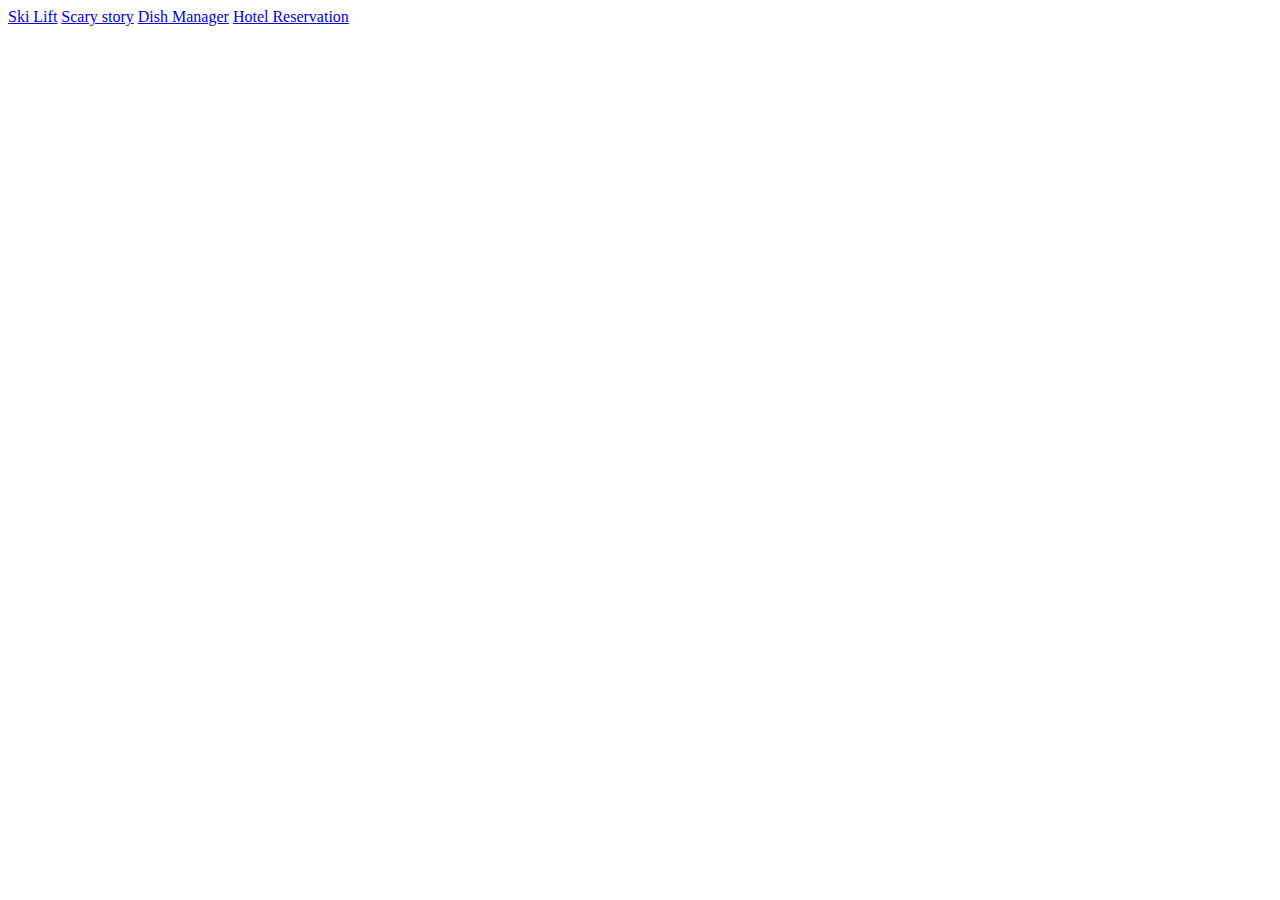
<file: index.html>
<!DOCTYPE html>
<html lang="en">
<head>
    <meta charset="UTF-8">
    <meta name="viewport" content="width=device-width, initial-scale=1.0">
    <title>JS Advanced</title>
</head>
<body>
    <a href="./JS Advanced Exam - 18 February 2023/01. Ski lift/index.html">Ski Lift</a>
    <a href="./JS Advanced Exam - 22 October 2022/01. Scary Story/index.html">Scary story</a>
    <a href="./JS Advanced Retake Exam - 10 Aug 2022/01. Dish Manager/index.html">Dish Manager</a>
    <a href="./JS Advanced Retake Exam - 7 December 2022/01.Hotel Reservation/">Hotel Reservation</a>
</body>
</html>
</file>
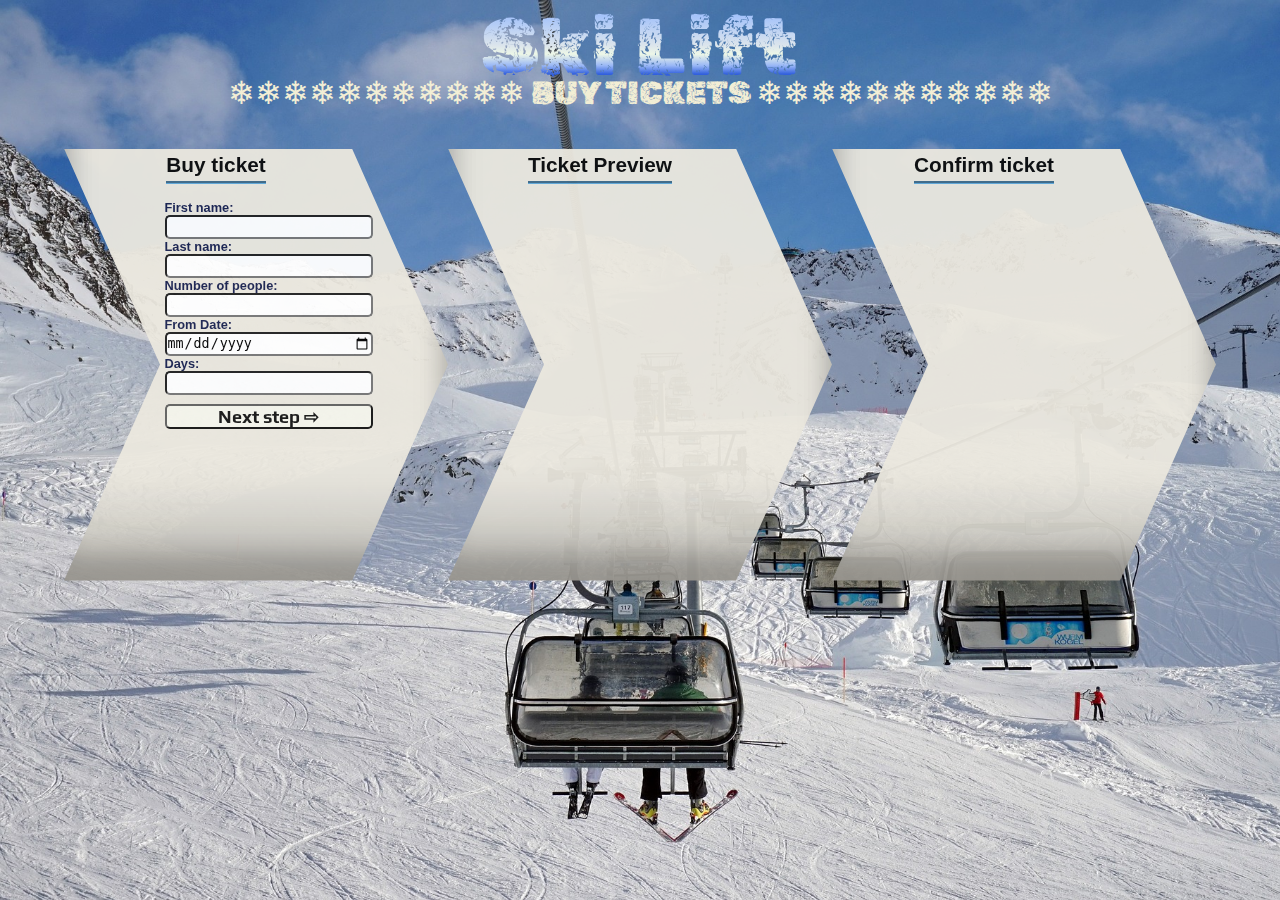
<file: JS Advanced Exam - 18 February 2023/01. Ski lift/index.html>
<!DOCTYPE html>
<html lang="en">

<head>
    <meta charset="UTF-8">
    <meta http-equiv="X-UA-Compatible" content="IE=edge">
    <link rel="stylesheet" href="./static/css/style.css">
    <title>Ski lift</title>
</head>

<body id="body">
    <div id="main">
    <section id="welcome">
        <h1>Ski Lift</h1>
        <div class="home-container">
            <div class="info">
                <h1>
                <span>&#10052;&#10052;&#10052;&#10052;&#10052;&#10052;&#10052;&#10052;&#10052;&#10052;&#10052;</span> 
                    Buy tickets
                <span>&#10052;&#10052;&#10052;&#10052;&#10052;&#10052;&#10052;&#10052;&#10052;&#10052;&#10052;</span>
                 </h1>
            </div>
        </div>
    </section>

    <div id="wrapper">

        <section id="append-ticket">
            <div class="first-container"> 
                             
                <h1>Buy ticket</h1>
                
                <div class="container-text">
                    <form action="">
                        <label for="first-name">First name:</label>
                        <input type="text" id="first-name" name="first-name">

                        <label for="last-name">Last name:</label>
                        <input type="text" id="last-name" name="last-name">                     

                            <label for="people-count">Number of people:</label>
                            <input type="number" id="people-count" name="people-count" >

                            <label for="from-date">From Date:</label>
                            <input type="date" id="from-date" name="from-date">

                            <label for="people-count">Days:</label>
                            <input type="number" id="days-count" name="days-count" >
                            
                        <button id="next-btn" type="submit">Next step &#x21e8;</button>
                    </form>
                    

                </div>
            </div>
        </section>

        <section id="info-ticket">
            <div class="ticket-info-container">
                <div class="first-container"> 
                <h1>Ticket Preview</h1>
                <ul class="ticket-info-list">
                </ul>
            </div>
            </div>
        </section>

        <section id="confirm-ticket-section">
            <div class="confirm-container">
                <div class="first-container"> 
                <h1>Confirm ticket</h1>
                <ul class="confirm-ticket">
                </ul>
            </div>
            </div>
        </section>
   </div>
   
</div>
<div class="snowflakes" aria-hidden="true">
    <div class="snowflake">
    ❅
    </div>
    <div class="snowflake">
    ❅
    </div>
    <div class="snowflake">
    ❅
    </div>
    <div class="snowflake">
    ❆
    </div>
    <div class="snowflake">
    ❅
    </div>
    <div class="snowflake">
    ❅
    </div>
    <div class="snowflake">
      ❅
    </div>
    <div class="snowflake">
      ❅
    </div>
    <div class="snowflake">
      ❅
    </div>
    <div class="snowflake">
        ❅
    </div>
    <div class="snowflake">
      ❅
    </div>
    <div class="snowflake">
        ❅
    </div>
  </div>
    <script src="app.js"></script>
</body>

</html>
</file>
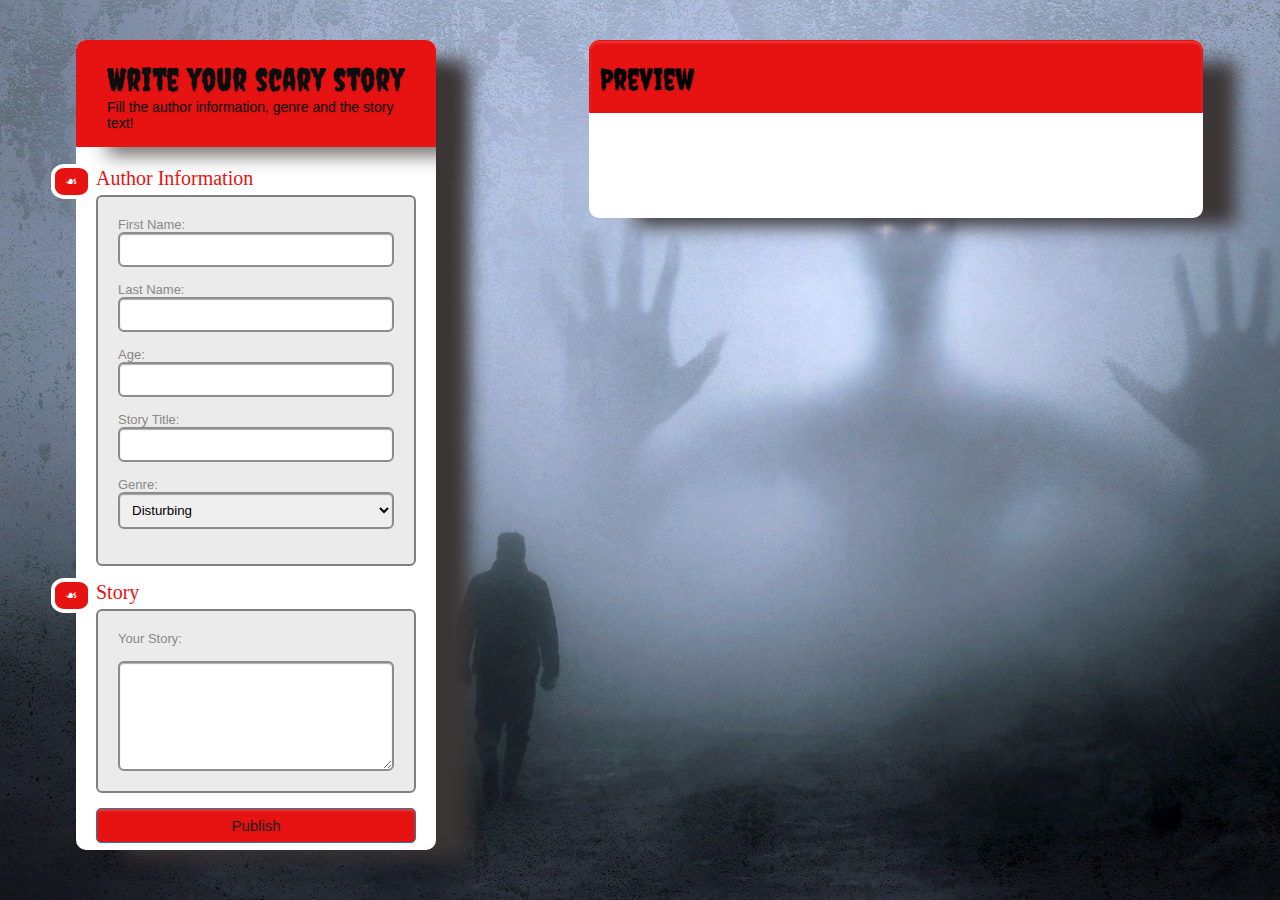
<file: JS Advanced Exam - 22 October 2022/01. Scary Story/index.html>
<!DOCTYPE html>
<html lang="en">

<head>
  <meta charset="UTF-8" />
  <meta http-equiv="X-UA-Compatible" content="IE=edge" />
  <meta name="viewport" content="width=device-width, initial-scale=1.0" />
  <link rel="stylesheet" href="./style/css/styles.css" />
  <link rel="preconnect" href="https://fonts.googleapis.com">
  <link rel="preconnect" href="https://fonts.gstatic.com" crossorigin>
  <link href="https://fonts.googleapis.com/css2?family=Creepster&display=swap" rel="stylesheet">

  <title>Scary Stories</title>
</head>

<body class="body">
  <div id="main">
    <div class="form-wrapper">
      <h1>
        Write your scary story
        <span>Fill the author information, genre and the story text!</span>
      </h1>
      <form>
        <div class="section"><span>&#9753;</span>Author Information</div>
        <div class="inner-wrap">
          <label>First Name: <input type="text" id="first-name" name="field1" /></label>
          <label>Last Name: <input type="text" id="last-name" name="field2" /></label>
          <label>Age: <input type="number" id="age" name="field3" /></label>
          </label>
          <label>Story Title:
            <input type="text" id="story-title" name="field5" />
          </label>
          <label>Genre:
            <select name="field4" id="genre">
              <option value="Disturbing">Disturbing</option>
              <option value="Psychological">Psychological</option>
              <option value="Killer">Killer</option>
              <option value="Monsters">Monsters</option>
              <option value="Paranormal">Paranormal</option>
            </select>
        </div>

        <div class="section"><span>&#9753;</span>Story</div>
        <div class="inner-wrap">
          <label for="story">Your Story:</label>
          <textarea id="story" name="story" rows="6" cols="50"></textarea>
        </div>
        <div class="button-section">
          <input type="button" id="form-btn" value="Publish" />
        </div>
      </form>
    </div>
    <div id="side-wrapper">
      <ul id="preview-list">
        <h3>Preview</h3>
      </ul>
    </div>
  </div>
  <script src="app.js"></script>
</body>

</html>
</file>
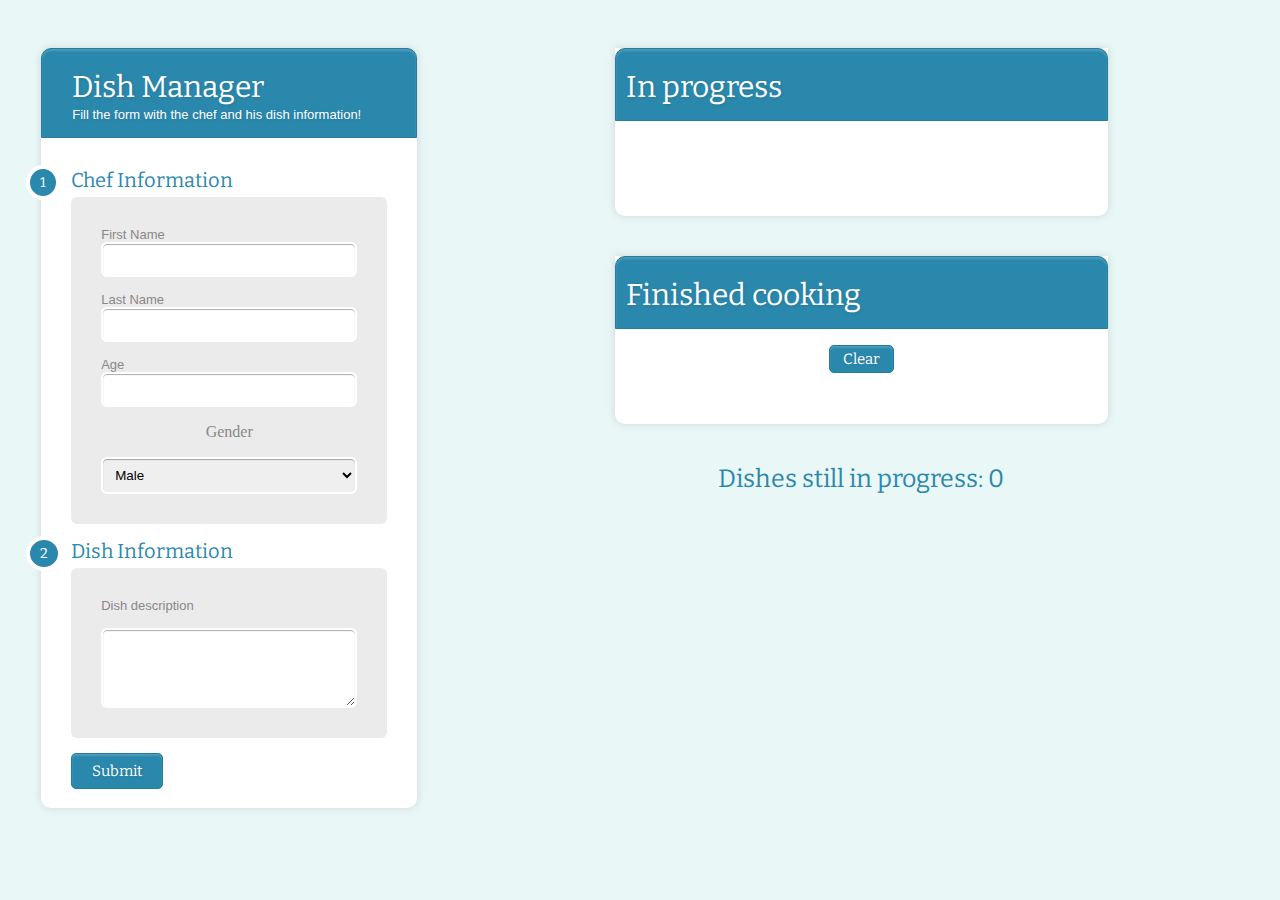
<file: JS Advanced Retake Exam - 10 Aug 2022/01. Dish Manager/index.html>
<!DOCTYPE html>
<html lang="en">
  <head>
    <meta charset="UTF-8" />
    <meta http-equiv="X-UA-Compatible" content="IE=edge" />
    <meta name="viewport" content="width=device-width, initial-scale=1.0" />
    <link rel="stylesheet" href="styles.css" />
    <link
      href="http://fonts.googleapis.com/css?family=Bitter"
      rel="stylesheet"
      type="text/css"
    />

    <title>Dish Manager</title>
  </head>
  <body>
    <div id="main">
      <div class="form-wrapper">
        <h1>
          Dish Manager<span
            >Fill the form with the chef and his dish information!</span
          >
        </h1>
        <form>
          <div class="section"><span>1</span>Chef Information</div>
          <div class="inner-wrap">
            <label
              >First Name <input type="text" id="first-name" name="field1"
            /></label>
            <label
              >Last Name <input type="text" id="last-name" name="field2"
            /></label>
            <label>Age <input type="number" id="age" name="field3" /></label>
            <p id="gender">Gender</p>
            <select id="genderSelect">
              <option value="Male">Male</option>
              <option value="Female">Female</option>
            </select>
          </div>

          <div class="section"><span>2</span>Dish Information</div>
          <div class="inner-wrap">
            <label for="task">Dish description</label>
            <textarea id="task" name="task" rows="4" cols="50"></textarea>
          </div>
          <div class="button-section">
            <input type="button" id="form-btn" value="Submit" />
          </div>
        </form>
      </div>
      <div id="side-wrapper">
        <ul id="in-progress">
          <h3>In progress</h3>
        </ul>

        <div id="finished-wrapper">
          <h3>Finished cooking</h3>
          <ul id="finished"></ul>
          <button id="clear-btn">Clear</button>
        </div>

        <p id="message">
          Dishes still in progress: <span id="progress-count">0</span>
        </p>
      </div>
    </div>
    <script src="app.js"></script>
  </body>
</html>
</file>
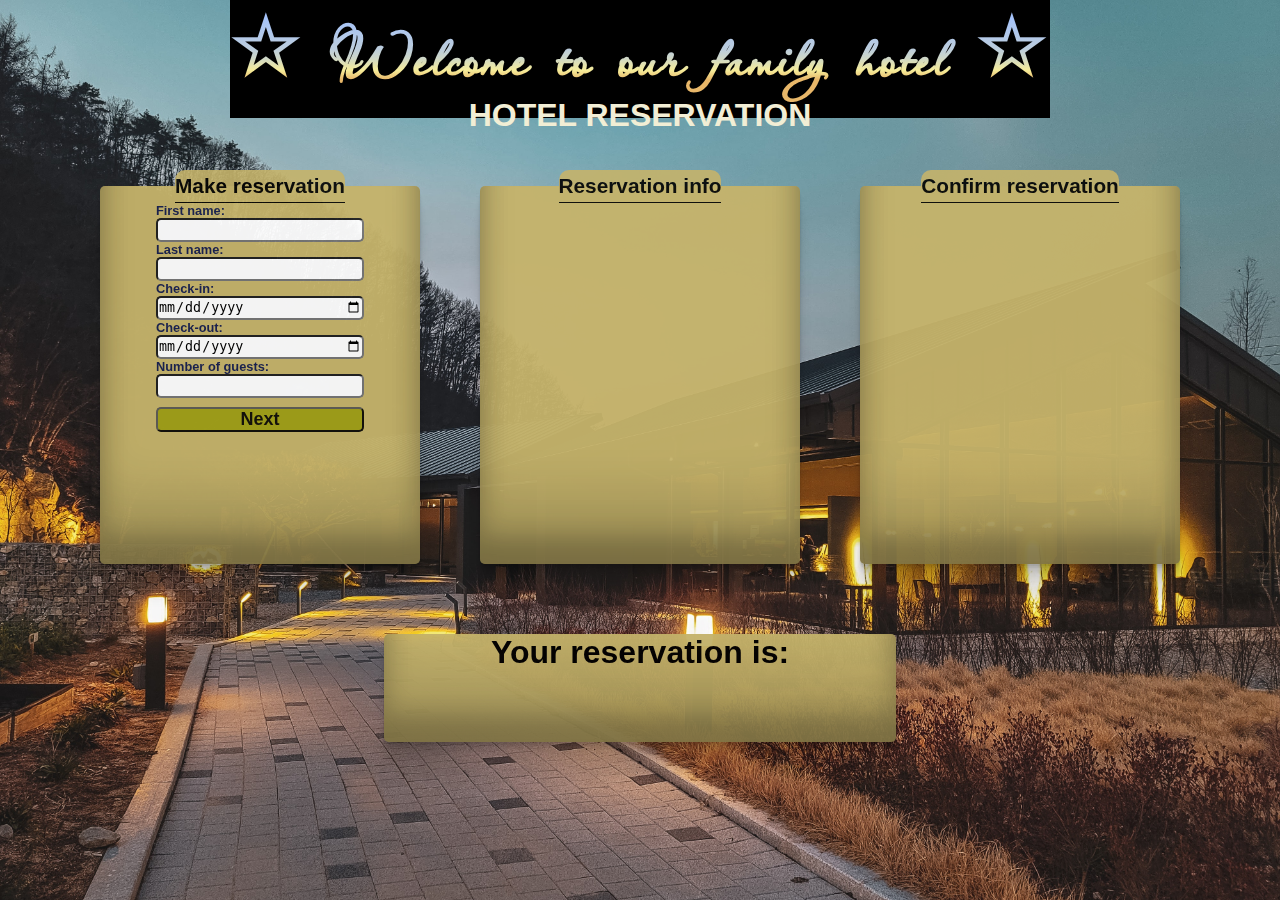
<file: JS Advanced Retake Exam - 7 December 2022/01.Hotel Reservation/index.html>
<!DOCTYPE html>
<html lang="en">

<head>
    <meta charset="UTF-8">
    <meta http-equiv="X-UA-Compatible" content="IE=edge">
    <link rel="stylesheet" href="./static/css/style.css">
    <title>Hotel reservation</title>
</head>

<body>

    <section id="welcome">
        <h1>&#9734; Welcome to our family hotel &#9734;</h1>
        <div class="home-container">
            <div class="info">
                <h1>Hotel reservation</h1>
            </div>
        </div>
    </section>

    <div id="wrapper">

        <section id="append-reservation">
            <div class="first-container">              
                <h1>Make reservation</h1>
                
                <div class="container-text">
                    <form action="">
                        <label for="first-name">First name:</label>
                        <input type="text" id="first-name" name="first-name">

                        <label for="last-name">Last name:</label>
                        <input type="text" id="last-name" name="last-name">

                        <label for="date-in">Check-in:</label>
                        <input type="date" id="date-in" name="date-in" >

                        <label for="date-out">Check-out:</label>
                        <input type="date" id="date-out" name="date-out">

                        <label for="people-count">Number of guests:</label>
                        <input type="number" id="people-count" name="people-count">

                        <button id="next-btn" type="submit">Next</button>
                    </form>
                    

                </div>
            </div>
        </section>

        <section id="info-reservations">
            <div class="reservations-info-container">
                <div class="first-container"> 
                <h1>Reservation info</h1>
                <ul class="info-list">

                </ul>
            </div>
            </div>
        </section>

        <section id="confirm-reservations">
            <div class="confirm-container">
                <div class="first-container"> 
                <h1>Confirm reservation</h1>
                <ul class="confirm-list">

                </ul>
            </div>
            </div>
        </section>
    </div>
    <section id="complete-reservation">
        <div>
           <h1>Your reservation is:</h1>
           <h1 id="verification"></h1>
        </div>
    </section>

    <script src="app.js"></script>
</body>

</html>
</file>
<file: JS Advanced Exam - 18 February 2023/01. Ski lift/static/css/style.css>
@import url('https://fonts.googleapis.com/css2?family=Rubik+Distressed&display=swap');
@import url('https://fonts.googleapis.com/css2?family=Play&display=swap');
@import url('https://fonts.googleapis.com/css2?family=Rubik+Glitch&display=swap');


* {
    margin: 0;
    padding: 0;
    box-sizing: border-box;
    
}

body {
    font-family: Verdana, Geneva, Tahoma, sans-serif;
    place-items: center;
    background-image: url("../img/zero.jpg");
    background-repeat: no-repeat;
    background-size: cover;
    background-attachment: fixed;
    margin: 0; 
  

}

#wrapper {
    justify-content: center;
    margin: 2.35rem 0 0;
    display: flex;
    justify-content: center;
    
}

#welcome>h1 {
    text-align: center;
    font-family: 'Rubik Distressed', cursive;
    font-size: 5rem;
    letter-spacing: 0.1rem;
    background:linear-gradient(180deg, rgba(165,195,250,1) 17%, rgb(220, 229, 236) 48%, rgb(237, 247, 231) 57%, rgb(153, 183, 246) 69%, rgb(50, 96, 221) 78%);
    color: transparent;
    background-clip: text;
-webkit-background-clip: text;
font-weight: 500;
}

.home-container {
    margin: 0px auto 4px 0;
    height:1rem;
    display: flex;
    top: 0%;
    left: 50%;
    text-align: center;
}

.info {
    justify-items: legacy;
    display: flex;
    flex-direction: column;
    position: relative;
    flex: 1;
    margin-top: 8rem;
    
}

.info>h1 {
    font-size: 2rem;
    margin: -9.3rem 0 0px;
    position: relative;
    font-weight: 300;
    text-transform: uppercase;
    padding: 0;
    letter-spacing: 0px;
    font-family: 'Rubik Distressed', cursive;
   color: rgb(242, 238, 213);
}

.first-container {
    width: 30vw;
    height: 48vh;
    display: flex;
    grid-template-columns: 1fr 1fr;
    place-items: center;
    box-shadow: rgba(0, 0, 0, 0.17) 0px -23px 25px 0px inset, rgba(0, 0, 0, 0.15) 0px -36px 30px 0px inset, rgba(0, 0, 0, 0.1) 0px -79px 40px 0px inset, rgba(0, 0, 0, 0.06) 0px 2px 1px, rgba(0, 0, 0, 0.09) 0px 4px 2px, rgba(0, 0, 0, 0.09) 0px 8px 4px, rgba(0, 0, 0, 0.09) 0px 16px 8px, rgba(0, 0, 0, 0.09) 0px 32px 16px;
    background-color:  rgb(235, 232, 223);
    opacity: 0.95;
    clip-path: polygon(75% 0%, 100% 50%, 75% 100%, 0% 100%, 25% 50%, 0% 0%);
    align-items:center;
    justify-content:baseline;
    flex-direction: column;
    
}

.first-container > h1 {
  background-color:  rgb(235, 232, 223);
  opacity: 0.95;
  padding: 0.25rem 0rem;
  margin-right: 5rem;
  border-radius: 10px 10px 0 0;
  border-bottom: 3px groove #5ca7da;
  font-size: 1.3rem;
  font-weight: 600;
}
.container-text {
    display: flex;
    flex-direction: column;
    align-items: center;
    
}
.container-text> form {
    padding: 1rem;
    display: flex;
    align-items: center;
    justify-content: center;
    flex-direction: column;
    margin-right: -25px;
}

.container-text> form > input {
    width: 13rem;
    height: 1.5rem;
    border-radius: 5px;

}



label {
    display: block;
    width: 100%;
    padding: 0;
    border: none;
    outline: none;
    box-sizing: border-box;
    font-size: 0.8rem;
    font-weight: 600;
    color: #1A2250;
}

#next-btn {
    font-family: 'Play', sans-serif;
    background-color: rgb(248, 248, 239);
    display: block;
    margin-top: 0.6rem;
    width: 13rem;
    border-radius: 5px;
    font-size:large;
    font-weight: 700;
    opacity: 0.9;
}
#next-btn:hover{
    background-color: lightblue;
}


li {
    list-style-type: none;
}

li > article {
    margin-top: 2rem;
    margin-left: 2rem;
}
.ticket {
    margin-left: 2rem;
}

article> h3,p {
    font-size: 1rem;
    font-weight: 600;
    padding: 0.1rem 0.6rem;
    font-family: 'Alkalami', serif;
   
}

.ticket-content {
    margin-left: 2rem;
}

.edit-btn, .continue-btn, .confirm-btn, .cancel-btn {
    margin: 2.6rem 1rem ;
    width: 6.5rem;
    border-radius: 5px;
    font-family: 'Play', sans-serif;
    background-color: rgb(248, 248, 239);
    font-size:large;
    font-weight: 700;
    opacity: 0.9;
}
.edit-btn:hover,.continue-btn:hover, .confirm-btn:hover , .cancel-btn:hover {
    background-color: lightblue;
}


article > p, h3 {
    border-bottom: 1px double black;
}
#complete-tickets {
    display: flex;
    align-items: center;
    justify-content: center;
    padding-top: 50px;
    font-size: 50px;
    color: rgb(0, 0, 0);
    opacity: 0.9;
    
}
#done {
    text-align: center;
}
#thank-you{
text-align: center;
margin-top: 20%;
font-size: 77px;
font-family: 'Rubik Glitch', cursive;
opacity: 0.8;
font-weight: 300;
color: #fff;
}
#back-btn{
    width: 200px;
    height: 100px;
  margin-left: 40%;
  padding: 0px 30px;
  background-color:  rgb(235, 232, 223);
  opacity: 0.9;
  font-weight: 800;
  clip-path: polygon(40% 0%, 40% 20%, 100% 20%, 100% 80%, 40% 80%, 40% 100%, 0% 50%);
  border: none;
  box-shadow: rgba(0, 0, 0, 0.17) 0px -23px 25px 0px inset, rgba(0, 0, 0, 0.15) 0px -36px 30px 0px inset, rgba(0, 0, 0, 0.1) 0px -79px 40px 0px inset, rgba(0, 0, 0, 0.06) 0px 2px 1px, rgba(0, 0, 0, 0.09) 0px 4px 2px, rgba(0, 0, 0, 0.09) 0px 8px 4px, rgba(0, 0, 0, 0.09) 0px 16px 8px, rgba(0, 0, 0, 0.09) 0px 32px 16px;
 
}
#back-btn:hover {
    scale: 1.5;
    background-color: lightblue;
}

/* customizable snowflake styling */
.snowflake {
    color: #fff;
    font-size: 0.7em;
    font-family: Arial, sans-serif;
    text-shadow: 0 0 5px #000;
  }
  
  @-webkit-keyframes snowflakes-fall{0%{top:-10%}100%{top:100%}}@-webkit-keyframes snowflakes-shake{0%,100%{-webkit-transform:translateX(0);transform:translateX(0)}50%{-webkit-transform:translateX(80px);transform:translateX(80px)}}@keyframes snowflakes-fall{0%{top:-10%}100%{top:100%}}@keyframes snowflakes-shake{0%,100%{transform:translateX(0)}50%{transform:translateX(80px)}}.snowflake{position:fixed;top:-10%;z-index:9999;-webkit-user-select:none;-moz-user-select:none;-ms-user-select:none;user-select:none;cursor:default;-webkit-animation-name:snowflakes-fall,snowflakes-shake;-webkit-animation-duration:10s,3s;-webkit-animation-timing-function:linear,ease-in-out;-webkit-animation-iteration-count:infinite,infinite;-webkit-animation-play-state:running,running;animation-name:snowflakes-fall,snowflakes-shake;animation-duration:10s,3s;animation-timing-function:linear,ease-in-out;animation-iteration-count:infinite,infinite;animation-play-state:running,running}.snowflake:nth-of-type(0){left:1%;-webkit-animation-delay:0s,0s;animation-delay:0s,0s}.snowflake:nth-of-type(1){left:10%;-webkit-animation-delay:1s,1s;animation-delay:1s,1s}.snowflake:nth-of-type(2){left:20%;-webkit-animation-delay:6s,.5s;animation-delay:6s,.5s}.snowflake:nth-of-type(3){left:30%;-webkit-animation-delay:4s,2s;animation-delay:4s,2s}.snowflake:nth-of-type(4){left:40%;-webkit-animation-delay:2s,2s;animation-delay:2s,2s}.snowflake:nth-of-type(5){left:50%;-webkit-animation-delay:8s,3s;animation-delay:8s,3s}.snowflake:nth-of-type(6){left:60%;-webkit-animation-delay:6s,2s;animation-delay:6s,2s}.snowflake:nth-of-type(7){left:70%;-webkit-animation-delay:2.5s,1s;animation-delay:2.5s,1s}.snowflake:nth-of-type(8){left:80%;-webkit-animation-delay:1s,0s;animation-delay:1s,0s}.snowflake:nth-of-type(9){left:90%;-webkit-animation-delay:3s,1.5s;animation-delay:3s,1.5s}.snowflake:nth-of-type(10){left:25%;-webkit-animation-delay:2s,0s;animation-delay:2s,0s}.snowflake:nth-of-type(11){left:65%;-webkit-animation-delay:4s,2.5s;animation-delay:4s,2.5s}
</file>
<file: JS Advanced Exam - 22 October 2022/01. Scary Story/style/css/styles.css>
body {
  background-image: url("../images/fantasyStories.jpg");
  background-repeat: no-repeat;
  background-size: cover;
  background-attachment: fixed;
  margin: 0;
}

.form-wrapper {
  width: 25%;
  padding: 20px;
  margin: 40px auto;
  background: #fff;
  border-radius: 10px;
  max-height: 770px;
  box-shadow: 40px 15px 19px -7px rgba(59, 53, 53, 1);
  -webkit-box-shadow: 40px 15px 19px -7px rgba(59, 53, 53, 1);
  -moz-box-shadow: 40px 15px 19px -7px rgba(59, 53, 53, 1);

}

.form-wrapper .inner-wrap {
  padding: 20px;
  background: #ecebeb;
  border-radius: 6px;
  margin-bottom: 15px;
  border: 2px solid gray;
}

.form-wrapper h1 {
  background: #e71313;
  padding: 20px 30px 15px 30px;
  margin: -20px -20px 20px -20px;
  border-radius: 10px 10px 0 0;

  color: rgb(14, 13, 13);
  text-shadow: 1px 1px 3px rgba(0, 0, 0, 0.12);
  font-family: 'Creepster', cursive;
  font-weight: 100;
  box-shadow: 24px 15px 19px -7px rgba(59, 53, 53, 0.74);
  -webkit-box-shadow: 24px 15px 19px -7px rgba(59, 53, 53, 0.74);
  -moz-box-shadow: 24px 15px 19px -7px rgba(59, 53, 53, 0.74);
  border: 1px solid#e71313;
}

.form-wrapper h1>span {
  display: block;
  margin-top: 1px;
  font: 14px Arial, Helvetica, sans-serif;
}

.form-wrapper label {
  display: block;
  font: 13px Arial, Helvetica, sans-serif;
  color: #888;
  margin-bottom: 15px;
}

#form-btn {
  font-family: 'Franklin Gothic Medium', 'Arial Narrow', Arial, sans-serif;
}

#form-btn:disabled {
  background-color: gray;
  color: white;
}

.form-wrapper input,
.form-wrapper textarea,
.form-wrapper select {
  display: block;
  box-sizing: border-box;
  width: 100%;
  padding: 8px;
  border-radius: 6px;

  border: 2px solid rgb(142, 139, 139);
  box-shadow: inset 0px 1px 1px rgba(0, 0, 0, 0.33);
}

.form-wrapper .section {
  font: normal 20px "Bitter", serif;
  color: #e71313;
  margin-bottom: 5px;
}

.form-wrapper .section span {
  background: #e71313;
  padding: 5px 10px 5px 10px;
  position: absolute;
  border-radius: 33%;

  border: 4px solid #fff;
  font-size: 14px;
  margin-left: -45px;
  color: #fff;
  margin-top: -3px;
}

.form-wrapper input[type="button"],
.form-wrapper input[type="submit"] {
  background: #e71313;
  padding: 8px 20px 8px 20px;
  border-radius: 5px;
  color: rgb(33, 31, 31);
  text-shadow: 1px 1px 3px rgba(0, 0, 0, 0.12);
  font-family: 'Franklin Gothic Medium', 'Arial Narrow', Arial, sans-serif;
  box-shadow: inset 0px 2px 2px 0px rgba(255, 255, 255, 0.17);
  border: 1px solid #257c9e;
  font-size: 15px;
}

.form-wrapper input[type="button"]:hover,
.form-wrapper input[type="submit"]:hover {
  background: #e71313;
  box-shadow: inset 0px 2px 2px 0px rgba(255, 255, 255, 0.28);
}

.form-wrapper .p {
  float: right;
  width: 250px;
  font: 12px Arial, Helvetica, sans-serif;
  color: #4d4d4d;
  margin-top: 10px;
  text-align: right;
}

#main {
  display: flex;
  justify-content: center;
  flex-wrap: wrap;
}

#side-wrapper {
  width: 60%;
  display: block;
  align-items: center;
}

#preview-list {
  margin: auto;
  margin-top: 40px;
  min-height: 20%;
  width: 80%;
  background-color: white;
  box-shadow: 40px 15px 19px -7px rgba(59, 53, 53, 1);
  -webkit-box-shadow: 40px 15px 19px -7px rgba(59, 53, 53, 1);
  -moz-box-shadow: 40px 15px 19px -7px rgba(59, 53, 53, 1);
  border-radius: 0 0 10px 10px;
  border-radius: 10px;
}

#preview-list h3 {
  background: #e71313;
  padding: 20px 10px 15px 10px;
  border-radius: 10px 10px 0 0;
  color: rgb(0, 0, 0);
  text-shadow: 1px 1px 3px rgba(0, 0, 0, 0.12);
  font-family: 'Creepster', cursive;
  font-size: 30px;
  font-weight: 100;
  box-shadow: inset 0px 2px 2px 0px rgba(255, 255, 255, 0.17);
  border: 1px solid #e71313;
}

.edit-btn,
.save-btn,
.delete-btn {
  background: #e71313;
  /* padding: 4px 3px 4px 13px; */
  padding: 10px 50px;
  border-radius: 5px;
  color: rgb(0, 0, 0);
  text-shadow: 1px 1px 3px rgba(0, 0, 0, 0.12);
  font-family: 'Franklin Gothic Medium', 'Arial Narrow', Arial, sans-serif;
  box-shadow: inset 0px 2px 2px 0px rgba(255, 255, 255, 0.17);
  border: 1px solid #000000;
  font-size: 15px;
  margin: 10px 0px 0px 50px;
}

.edit-btn:hover,
.save-btn:hover,
.delete-btn:hover {
  background: #ffffff;
  box-shadow: inset 0px 2px 2px 0px rgba(255, 255, 255, 0.28);
}

#preview-list {
  list-style-type: none;
  padding: 0;
  min-width: 60%;
}

.story-info {
  font-size: 20px;
  padding: 5px;
}

.story-info h4 {
  font-size: 35px;
  margin: 10px 0 10px 0;
  color: #e71313;
  font-family: 'Franklin Gothic Medium', 'Arial Narrow', Arial, sans-serif;
}

.story-info p {
  font-size: 22px;
  margin: 5px;
  color: #888;

}

.story-info p:last-child {
  border-top: 1px solid black;
  font-size: 20px;
}

article {
  border: 2px solid black;
  padding: 15px;
  border-radius: 10px;
}

#main>h1 {
  text-align: center;
  margin-top: 25%;
  font-size: 6rem;
  font-family: 'Creepster', cursive;
  color: #e71313;
  background-color: #000000;
  padding: 10px;
  opacity: 0.7;
}
</file>
<file: JS Advanced Retake Exam - 10 Aug 2022/01. Dish Manager/styles.css>
body {
  background-color: rgb(234, 247, 247);
}

.form-wrapper {
  width: 25%;
  padding: 30px;
  margin: 40px auto;
  background: #fff;
  border-radius: 10px;
  max-height: 700px;
  box-shadow: 0px 0px 10px rgba(0, 0, 0, 0.13);
}
.form-wrapper .inner-wrap {
  padding: 30px;
  background: #ecebeb;
  border-radius: 6px;
  margin-bottom: 15px;
}
.form-wrapper h1 {
  background: #2a88ad;
  padding: 20px 30px 15px 30px;
  margin: -30px -30px 30px -30px;
  border-radius: 10px 10px 0 0;

  color: #fff;
  text-shadow: 1px 1px 3px rgba(0, 0, 0, 0.12);
  font: normal 30px "Bitter", serif;

  box-shadow: inset 0px 2px 2px 0px rgba(255, 255, 255, 0.17);
  border: 1px solid #257c9e;
}
.form-wrapper h1 > span {
  display: block;
  margin-top: 2px;
  font: 13px Arial, Helvetica, sans-serif;
}
.form-wrapper label {
  display: block;
  font: 13px Arial, Helvetica, sans-serif;
  color: #888;
  margin-bottom: 15px;
}

#gender {
  color: #888;
  text-align: center;
}

#gender-wrapper {
  display: flex;
  justify-content: center;
}

#gender-wrapper div {
  display: flex;
  height: 13px;
  margin-left: 30px;
  margin-right: 30px;
}

.form-wrapper input[type="text"],
.form-wrapper input[type="date"],
.form-wrapper input[type="datetime"],
.form-wrapper input[type="email"],
.form-wrapper input[type="number"],
.form-wrapper input[type="search"],
.form-wrapper input[type="time"],
.form-wrapper input[type="url"],
.form-wrapper input[type="password"],
.form-wrapper textarea,
.form-wrapper select {
  display: block;
  box-sizing: border-box;

  width: 100%;
  padding: 8px;
  border-radius: 6px;

  border: 2px solid #fff;
  box-shadow: inset 0px 1px 1px rgba(0, 0, 0, 0.33);
}

.form-wrapper .section {
  font: normal 20px "Bitter", serif;
  color: #2a88ad;
  margin-bottom: 5px;
}
.form-wrapper .section span {
  background: #2a88ad;
  padding: 5px 10px 5px 10px;
  position: absolute;
  border-radius: 50%;

  border: 4px solid #fff;
  font-size: 14px;
  margin-left: -45px;
  color: #fff;
  margin-top: -3px;
}
.form-wrapper input[type="button"],
.form-wrapper input[type="submit"] {
  background: #2a88ad;
  padding: 8px 20px 8px 20px;
  border-radius: 5px;
  color: #fff;
  text-shadow: 1px 1px 3px rgba(0, 0, 0, 0.12);
  font: normal 30px "Bitter", serif;
  box-shadow: inset 0px 2px 2px 0px rgba(255, 255, 255, 0.17);
  border: 1px solid #257c9e;
  font-size: 15px;
}
.form-wrapper input[type="button"]:hover,
.form-wrapper input[type="submit"]:hover {
  background: #2a6881;
  box-shadow: inset 0px 2px 2px 0px rgba(255, 255, 255, 0.28);
}
.form-wrapper .privacy-policy {
  float: right;
  width: 250px;
  font: 12px Arial, Helvetica, sans-serif;
  color: #4d4d4d;
  margin-top: 10px;
  text-align: right;
}

#main {
  display: flex;
  justify-content: center;
  flex-wrap: wrap;
}

#side-wrapper {
  width: 65%;
  display: block;
  align-items: center;
}

#in-progress {
  margin: auto;
  margin-top: 40px;
  min-height: 20%;
  width: 50%;
  background-color: white;
  box-shadow: 0px 0px 10px rgb(0 0 0 / 13%);
  border-radius: 0 0 10px 10px;
}

#in-progress h3 {
  background: #2a88ad;
  padding: 20px 10px 15px 10px;
  border-radius: 10px 10px 0 0;
  color: #fff;
  text-shadow: 1px 1px 3px rgba(0, 0, 0, 0.12);
  font: normal 30px "Bitter", serif;
  box-shadow: inset 0px 2px 2px 0px rgba(255, 255, 255, 0.17);
  border: 1px solid #257c9e;
}

.edit-btn,
.complete-btn,
#clear-btn {
  background: #2a88ad;
  padding: 4px 13px 4px 13px;
  border-radius: 5px;
  color: #fff;
  text-shadow: 1px 1px 3px rgba(0, 0, 0, 0.12);
  font: normal 30px "Bitter", serif;
  box-shadow: inset 0px 2px 2px 0px rgba(255, 255, 255, 0.17);
  border: 1px solid #257c9e;
  font-size: 15px;
  margin-bottom: 5px;
  margin-right: 5px;
}

.edit-btn:hover,
.complete-btn:hover {
  background: #2a6881;
  box-shadow: inset 0px 2px 2px 0px rgba(255, 255, 255, 0.28);
}

#in-progress {
  list-style-type: none;
  padding: 0;
  min-width: 60%;
}

.each-line {
  border-bottom: 1px solid rgb(196, 194, 194);
  padding: 5px;
}

.each-line h4 {
  margin: 10px 0 10px 0;
  color: #2a88ad;
  font: normal 15px "Bitter", serif;
}

.each-line p {
  margin: 5px;
  color: #888;
}

h3 {
  margin: 0px;
}

#finished-wrapper {
  margin: auto;
  margin-top: 40px;
  min-height: 20%;
  width: 60%;
  background-color: white;
  box-shadow: 0px 0px 10px rgb(0 0 0 / 13%);
  border-radius: 0 0 10px 10px;
}

#finished-wrapper h3 {
  background: #2a88ad;
  padding: 20px 10px 15px 10px;
  border-radius: 10px 10px 0 0;
  color: #fff;
  text-shadow: 1px 1px 3px rgba(0, 0, 0, 0.12);
  font: normal 30px "Bitter", serif;
  box-shadow: inset 0px 2px 2px 0px rgba(255, 255, 255, 0.17);
  border: 1px solid #257c9e;
}

#finished {
  min-width: 60%;
  list-style-type: none;
  padding: 0;
}

#clear-btn {
  display: block;
  margin: auto;
}

#message {
  text-align: center;
  margin-top: 40px;
  font: normal 25px "Bitter", serif;
  color: #2a88ad;
}

@media only screen and (max-width: 1000px) {
  #main {
    display: block;
  }

  .form-wrapper {
    max-width: 65%;
    min-width: 50%;
  }

  #side-wrapper {
    width: 100%;
  }

  #in-progress,
  #finished {
    max-width: 75%;
    min-width: 60%;
  }
}
</file>
<file: JS Advanced Retake Exam - 7 December 2022/01.Hotel Reservation/static/css/style.css>
@import url('https://fonts.googleapis.com/css2?family=Passions+Conflict&display=swap');
@import url('https://fonts.googleapis.com/css2?family=Alkalami&display=swap');
* {
    margin: 0;
    padding: 0;
    box-sizing: border-box;
    
}

body {
    font-family: Verdana, Geneva, Tahoma, sans-serif;
    place-items: center;
    background-image: url("../img/zero.jpg");
    background-repeat: no-repeat;
    background-size: cover;
    background-attachment: fixed;
    margin: 0; 
    height: 100vh;
}

#wrapper {
    justify-content: center;
    margin: 2.35rem 0 0;
    display: flex;
    justify-content: center;
    
}

#welcome {
    margin: 0;
    background-color: rgb(0, 0, 0);
}
#welcome>h1 {
    text-align: center;
    font-family: 'Passions Conflict', cursive;
    font-size: 5rem;
    letter-spacing: 0.1rem;
    background:linear-gradient(180deg, rgba(165,195,250,1) 17%, rgba(188,205,221,1) 48%, rgba(206,215,200,1) 57%, rgba(246,236,153,1) 69%, rgba(232,183,105,1) 78%);
    color: transparent;
    background-clip: text;
-webkit-background-clip: text;
}

.home-container {
    margin: 0px auto 4px 0;
    height:1rem;
    display: flex;
    top: 0%;
    left: 50%;
    text-align: center;
}

.info {
    justify-items: legacy;
    display: flex;
    flex-direction: column;
    position: relative;
    flex: 1;
    margin-top: 10rem;
    
}

.info>h1 {
    font-size: 2rem;
    margin: -10.3rem 0 0px;
    position: relative;
    font-weight: 700;
    text-transform: uppercase;
    padding: 0;
    letter-spacing: 0px;
    font-family: Verdana, Geneva, Tahoma, sans-serif;
   color: rgb(242, 238, 213);
}

.first-container {
    width: 25vw;
    height: 42vh;
    margin: 30px;
    display: flex;
    grid-template-columns: 1fr 1fr;
    place-items: center;
    box-shadow: rgba(0, 0, 0, 0.17) 0px -23px 25px 0px inset, rgba(0, 0, 0, 0.15) 0px -36px 30px 0px inset, rgba(0, 0, 0, 0.1) 0px -79px 40px 0px inset, rgba(0, 0, 0, 0.06) 0px 2px 1px, rgba(0, 0, 0, 0.09) 0px 4px 2px, rgba(0, 0, 0, 0.09) 0px 8px 4px, rgba(0, 0, 0, 0.09) 0px 16px 8px, rgba(0, 0, 0, 0.09) 0px 32px 16px;
    background-color: rgb(198, 180, 107);
    opacity: 0.95;
    border-radius: 5px;
    align-items:center;
    justify-content:baseline;
    flex-direction: column;
    
}

.first-container > h1 {
  background-color: rgb(198, 180, 107);
  opacity: 0.95;
  padding: 0.25rem 0rem;
  margin: -1rem ;
  border-radius: 10px 10px 0 0;
  border-bottom: 1px solid black;
  font-size: 1.3rem;
  font-weight: 600;
}
.container-text {
    display: flex;
    flex-direction: column;
    align-items: center;
    
}
.container-text> form {
    padding: 1rem;
}

.container-text> form > input {
    width: 13rem;
    height: 1.5rem;
    border-radius: 5px;

}
#complete-reservation {
    background-color: rgb(198, 180, 107);
    box-shadow: rgba(0, 0, 0, 0.17) 0px -23px 25px 0px inset, rgba(0, 0, 0, 0.15) 0px -36px 30px 0px inset, rgba(0, 0, 0, 0.1) 0px -79px 40px 0px inset, rgba(0, 0, 0, 0.06) 0px 2px 1px, rgba(0, 0, 0, 0.09) 0px 4px 2px, rgba(0, 0, 0, 0.09) 0px 8px 4px, rgba(0, 0, 0, 0.09) 0px 16px 8px, rgba(0, 0, 0, 0.09) 0px 32px 16px;
    border-radius: 5px;
    width: 40vw;
    height: 12vh;
    margin:40px auto;
    display: flex;
    align-items:center;
    flex-direction: column;
    opacity: 0.95;
}


label {
    display: block;
    width: 100%;
    padding: 0;
    border: none;
    outline: none;
    box-sizing: border-box;
    font-size: 0.8rem;
    font-weight: 600;
    color: #1A2250;
}

#next-btn {
    display: block;
    margin-top: 0.6rem;
    width: 13rem;
    border-radius: 5px;
    background-color: rgb(159, 159, 17);
    font-size:large;
    font-weight: 700;
    opacity: 0.9;
}
/* .info-list li {
    margin-top: 3rem;
    
} */

li {
    list-style-type: none;
}

li > article {
    margin-top: 2rem;
    border: 2px solid black;
    padding: 0.3rem;
    border-radius: 5px;
}

article> h3,p {
    font-size: 1rem;
    font-weight: 600;
    padding: 0.1rem 0.6rem;
    font-family: 'Alkalami', serif;
   
}

.edit-btn, .continue-btn, .confirm-btn, .cancel-btn {
    margin: 2.6rem 1rem ;
    width: 6.5rem;
    border-radius: 5px;
    background-color: rgb(159, 159, 17);
    font-size:large;
    font-weight: 700;
    opacity: 0.9;
}
.reservation-confirmed {
    color: green;
    text-align: center;
}
.reservation-cancelled {
    color: red;
    text-align: center;
}
</file>
